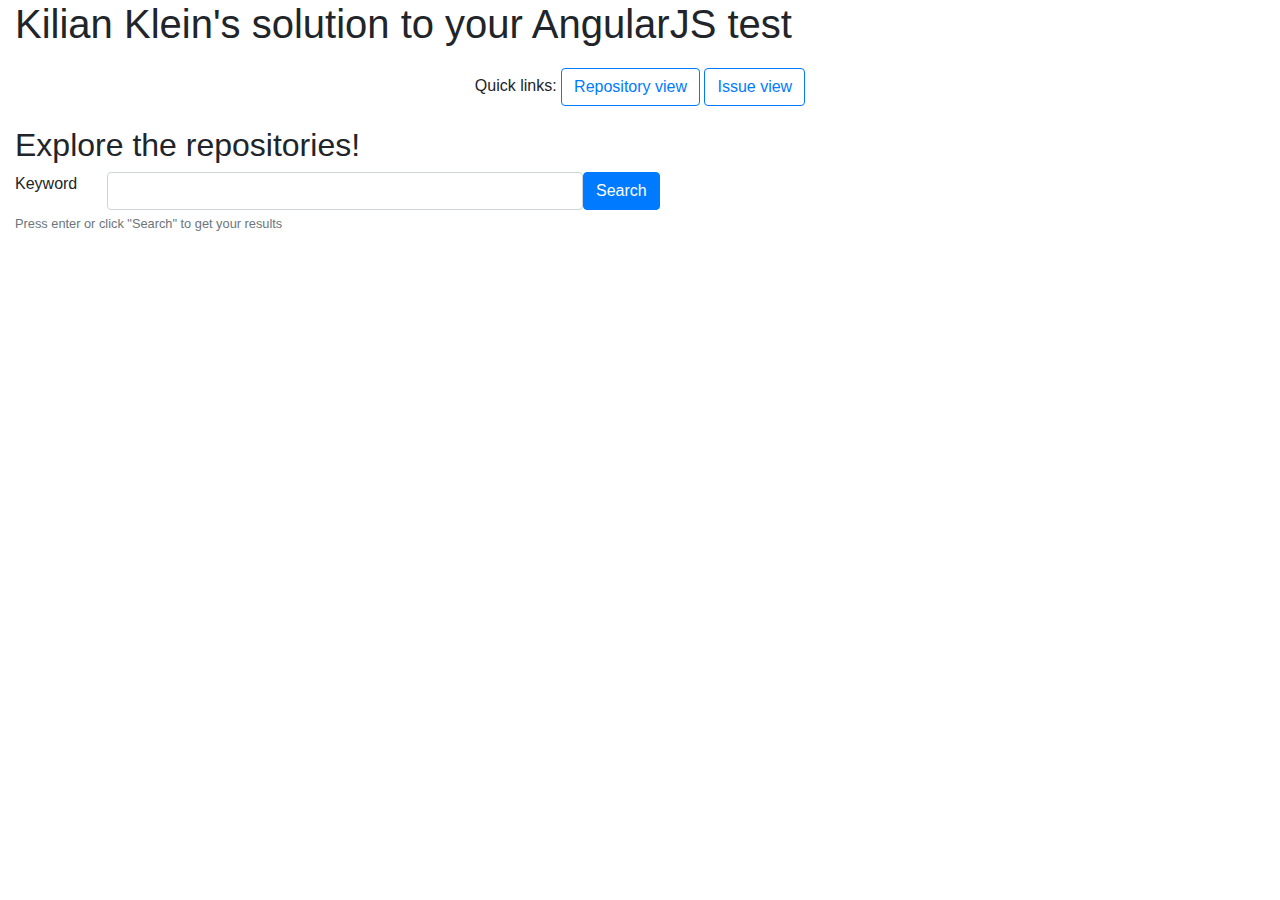
<file: app/index.html>
<!DOCTYPE html>
<html ng-app="gitRepositoryListing">
    <head>
      <meta charset="utf-8">
      <meta http-equiv="X-UA-Compatible" content="IE=edge">
      <title>My AngularJS App solution to your test</title>
      <meta name="description" content="">
      <meta name="viewport" content="width=device-width, initial-scale=1">
      <link rel="stylesheet" href="libs/css/bootstrap.css">
      <link rel="stylesheet" href="app.css">
    </head>
    <body ng-controller="MainCtrl as mainCtrl">
        <div class="container-fluid">
            <h1>Kilian Klein's solution to your AngularJS test</h1>

            <nav>
                Quick links:
                <a class="btn btn-outline-primary" href="#!/repositorySearch">Repository view</a>
                <a class="btn btn-outline-primary" href="#!/repositoryIssueList">Issue view</a>
            </nav>

            <div ng-view></div>
        </div>

        <script src="libs/js/angular.min.js"></script>
        <script src="libs/js/angular-route.min.js"></script>
        <script src="app.js"></script>
        <script src="views/repositorySearch/repositorySearch.js"></script>
        <script src="components/repository/repository.js"></script>
        <script src="views/repositoryIssueList/repositoryIssueList.js"></script>
        <script src="components/repositoryIssue/repositoryIssue.js"></script>
        <script src="libs/js/jquery.min.js"></script>
        <script src="libs/js/bootstrap.js"></script>
    </body>
</html>
</file>
<file: app/app.css>
nav {
    text-align: center;
    margin: 20px auto;
}

.card {
    margin-bottom: 20px;
}

.search-results {
    padding-left: 50px;
}
</file>
